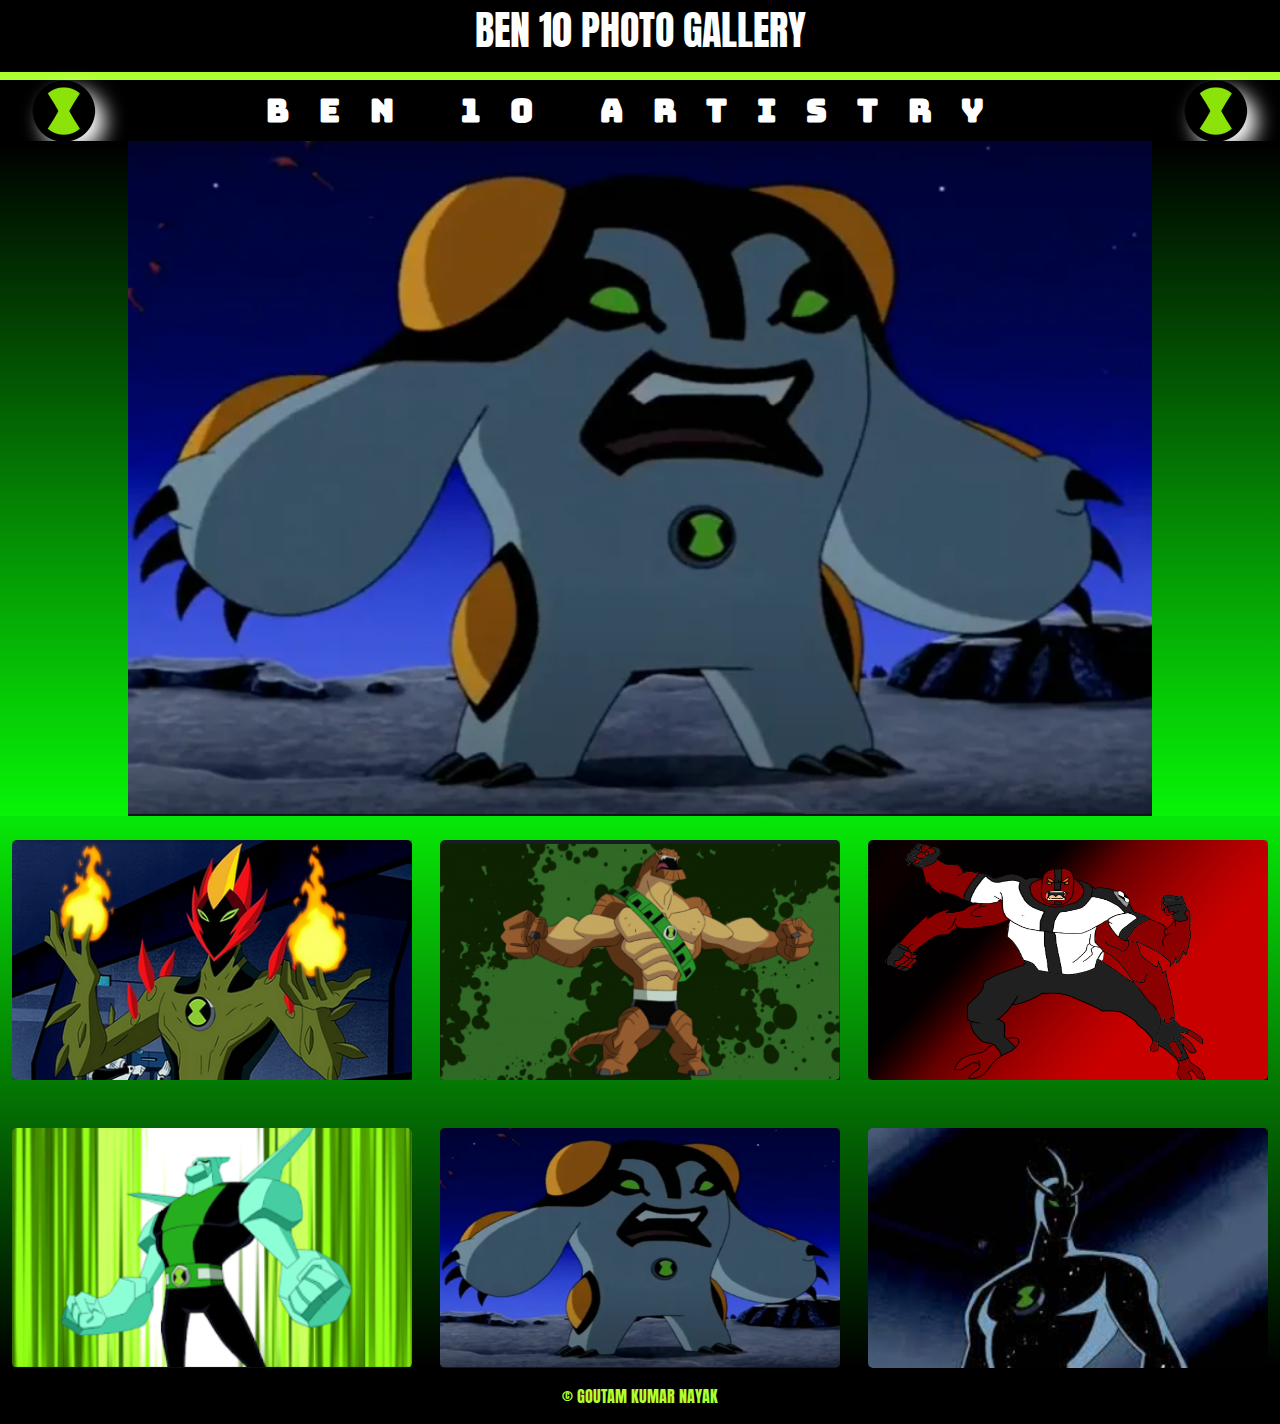
<file: index.html>
<!DOCTYPE html>
<html lang="en">

<head>
  <meta charset="UTF-8">
  <meta http-equiv="X-UA-Compatible" content="IE=edge">
  <meta name="viewport" content="width=device-width, initial-scale=1.0">
  <link rel="preconnect" href="https://fonts.googleapis.com">
  <link rel="preconnect" href="https://fonts.gstatic.com" crossorigin>
  <link href="https://fonts.googleapis.com/css2?family=Anton&family=Bungee&display=swap" rel="stylesheet">
  <link rel="stylesheet" href="new.css">
  <!-- <link rel="stylesheet" href="body.css"> -->
  <title>Photo Gallery Project</title>
</head>

<body>
  <!-- LOADER -->
  <div id="loader" class="center"></div>
  <!-- HEADINGS -->
  <header>
    BEN 10 PHOTO GALLERY
  </header>
  <div class="middle">
    <div class="sasuke">
      <div class="sym">
        <img class="img1" src="images/omni.png" alt="">
        <h3>BEN 10 ARTISTRY</h3>
        <img class="img2" src="images/omni.png" alt="">
      </div>
      <!-- SLIDER -->
      <div class="mid">
        <div class="bg">
          <div class="imgslider">

          </div>
          <!-- <img class="im1" src="images/front.jpg" alt="" loading="lazy"> -->
          <!-- <img class="im2" src="images/front.jpg" alt="" loading="lazy"> -->
        </div>
        <!-- GALLERY -->
        <div class="box">
          <div class="item">
            <img src="images/swampfire.png">
            <div class="overlay">
              <div class="layer">
                <h2>SWAMP FIRE</h2>
              </div>
            </div>
          </div>

          <div class="item">
            <img src="images/humangasaur.png">
            <div class="overlay">
              <div class="layer">
                <h2>HUMANGASAUR</h2>
              </div>
            </div>
          </div>

          <div class="item">
            <img src="images/fourarms.png">
            <div class="overlay">
              <div class="layer">
                <h2>FOUR ARMS</h2>
              </div>
            </div>
          </div>

          <div class="item">
            <img src="images/dimondhead.png">
            <div class="overlay">
              <div class="layer">
                <h2>DIMONDHEAD</h2>
              </div>
            </div>
          </div>

          <div class="item">
            <img src="images/cannonbolt.png">
            <div class="overlay">
              <div class="layer">
                <h2>CANNONBOLT</h2>
              </div>
            </div>
          </div>

          <div class="item">
            <img src="images/alien x.png">
            <div class="overlay">
              <div class="layer">
                <h2>ALIEN X</h2>
              </div>
            </div>
          </div>


        </div>

      </div>
    </div>
  </div>
  <footer>© GOUTAM KUMAR NAYAK</footer>
  <script src="index.js"></script>
  <!-- <div class="uchiha parts">
      <div class="song">

      </div>
      <div class="pic">
        <img src="photos/sasuke.png" alt="sasuke">

      </div>
      <div class="sym">
        <img src="photos/uchiha.png" alt="">
        <h3>UCHIHA</h3>
      </div>
      <div class="gallery">
        <div class="box row-2" id="box-1" style="background-image: url(photos/uchiha/itachi.png);">
          ITACHI</div>
        <div class="box col-2" style="background-image: url(photos/uchiha/saringan.png);">
          SARINGAN</div>
        <div class="box" style="background-image: url(photos/uchiha/obito.png);">
          OBITO</div>
        <div class="box row-2" style="background-image: url(photos/uchiha/sasuke.png);">
          SASUKE</div>
        <div class="box col-2" style="background-image: url(photos/uchiha/madara.png);">
          MADARA</div>
        <div class="box" style="background-image: url(photos/uchiha/sishui.png);">
          SISHUI</div>
        <div class="box col-2" style="background-image: url(photos/uchiha/uchihas.png);">
          UHCIHAS</div>
          <img src="photos/amaterasu.png" alt="" class="amaterasu">
      </div>
      
    </div>


    <div class="curve1">
      <div class="custom-shape-divider-top-1684319982">
        <svg data-name="Layer 1" xmlns="http://www.w3.org/2000/svg" viewBox="0 0 1200 120" preserveAspectRatio="none">
          <path
            d="M985.66,92.83C906.67,72,823.78,31,743.84,14.19c-82.26-17.34-168.06-16.33-250.45.39-57.84,11.73-114,31.07-172,41.86A600.21,600.21,0,0,1,0,27.35V120H1200V95.8C1132.19,118.92,1055.71,111.31,985.66,92.83Z"
            class="shape-fill"></path>
        </svg>
      </div>
    </div>


    <div class="uzumaki  parts">


      <div class="gallery">
        <div class="box row-2" id="box-1" style="background-image: url(photos/uzumaki/kushina2.png);">
          KUSHINA</div>
        <div class="box col-2" style="background-image: url(photos/uzumaki/nagato.png);">
          NAGATO</div>
        <div class="box" style="background-image: url(photos/uzumaki/kushina.png);">
          KUSHINA</div>
        <div class="box row-2" style="background-image: url(photos/uzumaki/naruto.png);">
          NARUTO</div>
        <div class="box col-2" style="background-image: url(photos/uzumaki/naruto2.png);">
          NARUTO</div>
        <div class="box" style="background-image: url(photos/uzumaki/karin.png);">
          KARIN</div>
        <div class="box col-2" style="background-image: url(photos/uzumaki/uzumaki.png);">
          UZUMAKI</div>
      </div>
      <div class="sym">
        <img src="photos/uzumaki.png" alt="">
        <h3>UZUMAKI</h3>
      </div>
      <div class="pic">
        <img src="photos/naruto.png" alt="sasuke">

      </div>
    </div>

    <div class="akatsuki" >
      AKATSUKI

    </div> -->
  </div>
</body>

</html>
</file>
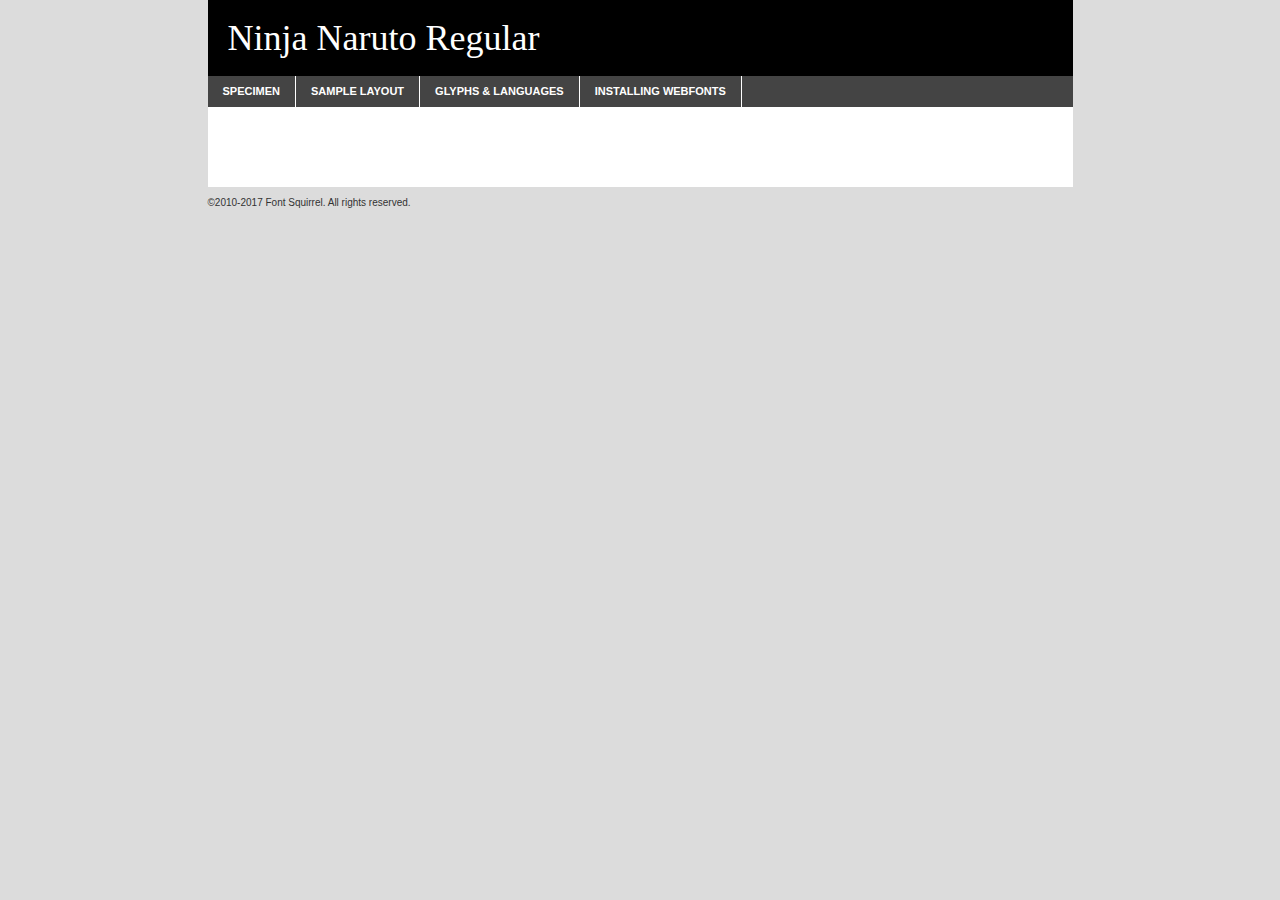
<file: Ninja Naruto font/njnaruto-demo.html>
<!DOCTYPE html PUBLIC "-//W3C//DTD XHTML 1.0 Transitional//EN"
        "http://www.w3.org/TR/xhtml1/DTD/xhtml1-transitional.dtd">

<html xmlns="http://www.w3.org/1999/xhtml" xml:lang="en" lang="en">
<head>
    <meta http-equiv="Content-Type" content="text/html; charset=utf-8"/>
    <script src="http://ajax.googleapis.com/ajax/libs/jquery/1.7.2/jquery.min.js" type="text/javascript" charset="utf-8"></script>
    <script type="text/javascript">
		(function($) {
			$.fn.easyTabs = function(option) {
				var param = jQuery.extend({ fadeSpeed: 'fast', defaultContent: 1, activeClass: 'active' }, option);
				$(this).each(function() {
					var thisId = '#' + this.id;
					if ( param.defaultContent == '' )
					{
						param.defaultContent = 1;
					}
					if ( typeof param.defaultContent == 'number' )
					{
						var defaultTab = $(thisId + ' .tabs li:eq(' + (param.defaultContent - 1) + ') a').attr('href').substr(1);
					}
					else
					{
						var defaultTab = param.defaultContent;
					}
					$(thisId + ' .tabs li a').each(function() {
						var tabToHide = $(this).attr('href').substr(1);
						$('#' + tabToHide).addClass('easytabs-tab-content');
					});
					hideAll();
					changeContent(defaultTab);

					function hideAll() {$(thisId + ' .easytabs-tab-content').hide();}

					function changeContent(tabId)
					{
						hideAll();
						$(thisId + ' .tabs li').removeClass(param.activeClass);
						$(thisId + ' .tabs li a[href=#' + tabId + ']').closest('li').addClass(param.activeClass);
						if ( param.fadeSpeed != 'none' )
						{
							$(thisId + ' #' + tabId).fadeIn(param.fadeSpeed);
						}
						else
						{
							$(thisId + ' #' + tabId).show();
						}
					}

					$(thisId + ' .tabs li').click(function() {
						var tabId = $(this).find('a').attr('href').substr(1);
						changeContent(tabId);
						return false;
					});
				});
			}
		})(jQuery);
    </script>
    <link rel="stylesheet" href="specimen_files/specimen_stylesheet.css" type="text/css" charset="utf-8"/>
    <link rel="stylesheet" href="stylesheet.css" type="text/css" charset="utf-8"/>

    <style type="text/css">
        		body {
			font-family: 'ninja_narutoregular';
        		}

            </style>

    <title>Ninja Naruto Regular Specimen</title>


    <script type="text/javascript" charset="utf-8">
		$(document).ready(function() {
			$('#container').easyTabs({ defaultContent: 1 });
		});
    </script>
</head>

<body>
<div id="container">
    <div id="header">
		Ninja Naruto Regular    </div>
    <ul class="tabs">
        <li><a href="#specimen">Specimen</a></li>
        <li><a href="#layout">Sample Layout</a></li>
		        <li><a href="#glyphs">Glyphs &amp; Languages</a></li>
        <li><a href="#installing">Installing Webfonts</a></li>

    </ul>

    <div id="main_content">


        <div id="specimen">

            <div class="section">
                <div class="grid12 firstcol">
                    <div class="huge">AaBb</div>
                </div>
            </div>

            <div class="section">
                <div class="glyph_range">A&#x200B;B&#x200b;C&#x200b;D&#x200b;E&#x200b;F&#x200b;G&#x200b;H&#x200b;I&#x200b;J&#x200b;K&#x200b;L&#x200b;M&#x200b;N&#x200b;O&#x200b;P&#x200b;Q&#x200b;R&#x200b;S&#x200b;T&#x200b;U&#x200b;V&#x200b;W&#x200b;X&#x200b;Y&#x200b;Z&#x200b;a&#x200b;b&#x200b;c&#x200b;d&#x200b;e&#x200b;f&#x200b;g&#x200b;h&#x200b;i&#x200b;j&#x200b;k&#x200b;l&#x200b;m&#x200b;n&#x200b;o&#x200b;p&#x200b;q&#x200b;r&#x200b;s&#x200b;t&#x200b;u&#x200b;v&#x200b;w&#x200b;x&#x200b;y&#x200b;z&#x200b;1&#x200b;2&#x200b;3&#x200b;4&#x200b;5&#x200b;6&#x200b;7&#x200b;8&#x200b;9&#x200b;0&#x200b;&amp;&#x200b;.&#x200b;,&#x200b;?&#x200b;!&#x200b;&#64;&#x200b;(&#x200b;)&#x200b;#&#x200b;$&#x200b;%&#x200b;*&#x200b;+&#x200b;-&#x200b;=&#x200b;:&#x200b;;</div>
            </div>
            <div class="section">
                <div class="grid12 firstcol">
                    <table class="sample_table">
                        <tr>
                            <td>10</td>
                            <td class="size10">abcdefghijklmnopqrstuvwxyzABCDEFGHIJKLMNOPQRSTUVWXYZ0123456789abcdefghijklmnopqrstuvwxyzABCDEFGHIJKLMNOPQRSTUVWXYZ0123456789abcdefghijklmnopqrstuvwxyzABCDEFGHIJKLMNOPQRSTUVWXYZ</td>
                        </tr>
                        <tr>
                            <td>11</td>
                            <td class="size11">abcdefghijklmnopqrstuvwxyzABCDEFGHIJKLMNOPQRSTUVWXYZ0123456789abcdefghijklmnopqrstuvwxyzABCDEFGHIJKLMNOPQRSTUVWXYZ0123456789abcdefghijklmnopqrstuvwxyzABCDEFGHIJKLMNOPQRSTUVWXYZ</td>
                        </tr>
                        <tr>
                            <td>12</td>
                            <td class="size12">abcdefghijklmnopqrstuvwxyzABCDEFGHIJKLMNOPQRSTUVWXYZ0123456789abcdefghijklmnopqrstuvwxyzABCDEFGHIJKLMNOPQRSTUVWXYZ0123456789abcdefghijklmnopqrstuvwxyzABCDEFGHIJKLMNOPQRSTUVWXYZ</td>
                        </tr>
                        <tr>
                            <td>13</td>
                            <td class="size13">abcdefghijklmnopqrstuvwxyzABCDEFGHIJKLMNOPQRSTUVWXYZ0123456789abcdefghijklmnopqrstuvwxyzABCDEFGHIJKLMNOPQRSTUVWXYZ0123456789abcdefghijklmnopqrstuvwxyzABCDEFGHIJKLMNOPQRSTUVWXYZ</td>
                        </tr>
                        <tr>
                            <td>14</td>
                            <td class="size14">abcdefghijklmnopqrstuvwxyzABCDEFGHIJKLMNOPQRSTUVWXYZ0123456789abcdefghijklmnopqrstuvwxyzABCDEFGHIJKLMNOPQRSTUVWXYZ0123456789abcdefghijklmnopqrstuvwxyzABCDEFGHIJKLMNOPQRSTUVWXYZ</td>
                        </tr>
                        <tr>
                            <td>16</td>
                            <td class="size16">abcdefghijklmnopqrstuvwxyzABCDEFGHIJKLMNOPQRSTUVWXYZ0123456789abcdefghijklmnopqrstuvwxyzABCDEFGHIJKLMNOPQRSTUVWXYZ</td>
                        </tr>
                        <tr>
                            <td>18</td>
                            <td class="size18">abcdefghijklmnopqrstuvwxyzABCDEFGHIJKLMNOPQRSTUVWXYZ0123456789abcdefghijklmnopqrstuvwxyzABCDEFGHIJKLMNOPQRSTUVWXYZ</td>
                        </tr>
                        <tr>
                            <td>20</td>
                            <td class="size20">abcdefghijklmnopqrstuvwxyzABCDEFGHIJKLMNOPQRSTUVWXYZ0123456789abcdefghijklmnopqrstuvwxyzABCDEFGHIJKLMNOPQRSTUVWXYZ</td>
                        </tr>
                        <tr>
                            <td>24</td>
                            <td class="size24">abcdefghijklmnopqrstuvwxyzABCDEFGHIJKLMNOPQRSTUVWXYZ0123456789abcdefghijklmnopqrstuvwxyzABCDEFGHIJKLMNOPQRSTUVWXYZ</td>
                        </tr>
                        <tr>
                            <td>30</td>
                            <td class="size30">abcdefghijklmnopqrstuvwxyzABCDEFGHIJKLMNOPQRSTUVWXYZ0123456789abcdefghijklmnopqrstuvwxyzABCDEFGHIJKLMNOPQRSTUVWXYZ</td>
                        </tr>
                        <tr>
                            <td>36</td>
                            <td class="size36">abcdefghijklmnopqrstuvwxyzABCDEFGHIJKLMNOPQRSTUVWXYZ0123456789abcdefghijklmnopqrstuvwxyzABCDEFGHIJKLMNOPQRSTUVWXYZ</td>
                        </tr>
                        <tr>
                            <td>48</td>
                            <td class="size48">abcdefghijklmnopqrstuvwxyzABCDEFGHIJKLMNOPQRSTUVWXYZ0123456789abcdefghijklmnopqrstuvwxyzABCDEFGHIJKLMNOPQRSTUVWXYZ</td>
                        </tr>
                        <tr>
                            <td>60</td>
                            <td class="size60">abcdefghijklmnopqrstuvwxyzABCDEFGHIJKLMNOPQRSTUVWXYZ0123456789abcdefghijklmnopqrstuvwxyzABCDEFGHIJKLMNOPQRSTUVWXYZ</td>
                        </tr>
                        <tr>
                            <td>72</td>
                            <td class="size72">abcdefghijklmnopqrstuvwxyzABCDEFGHIJKLMNOPQRSTUVWXYZ0123456789abcdefghijklmnopqrstuvwxyzABCDEFGHIJKLMNOPQRSTUVWXYZ</td>
                        </tr>
                        <tr>
                            <td>90</td>
                            <td class="size90">abcdefghijklmnopqrstuvwxyzABCDEFGHIJKLMNOPQRSTUVWXYZ0123456789abcdefghijklmnopqrstuvwxyzABCDEFGHIJKLMNOPQRSTUVWXYZ</td>
                        </tr>
                    </table>

                </div>

            </div>


            <div class="section" id="bodycomparison">


                <div id="xheight">
                    <div class="fontbody">&#x25FC;&#x25FC;&#x25FC;&#x25FC;&#x25FC;&#x25FC;&#x25FC;&#x25FC;&#x25FC;&#x25FC;&#x25FC;&#x25FC;&#x25FC;&#x25FC;&#x25FC;&#x25FC;&#x25FC;&#x25FC;&#x25FC;&#x25FC;&#x25FC;&#x25FC;&#x25FC;&#x25FC;&#x25FC;&#x25FC;&#x25FC;&#x25FC;&#x25FC;&#x25FC;&#x25FC;&#x25FC;&#x25FC;&#x25FC;&#x25FC;&#x25FC;&#x25FC;&#x25FC;&#x25FC;&#x25FC;&#x25FC;&#x25FC;&#x25FC;&#x25FC;&#x25FC;&#x25FC;&#x25FC;&#x25FC;&#x25FC;&#x25FC;&#x25FC;&#x25FC;&#x25FC;&#x25FC;&#x25FC;&#x25FC;&#x25FC;&#x25FC;&#x25FC;&#x25FC;&#x25FC;&#x25FC;&#x25FC;&#x25FC;&#x25FC;&#x25FC;&#x25FC;&#x25FC;&#x25FC;&#x25FC;&#x25FC;&#x25FC;&#x25FC;&#x25FC;&#x25FC;&#x25FC;&#x25FC;&#x25FC;&#x25FC;&#x25FC;&#x25FC;&#x25FC;&#x25FC;&#x25FC;&#x25FC;&#x25FC;&#x25FC;&#x25FC;&#x25FC;&#x25FC;&#x25FC;&#x25FC;&#x25FC;&#x25FC;&#x25FC;&#x25FC;&#x25FC;&#x25FC;&#x25FC;body</div>
                    <div class="arialbody">body</div>
                    <div class="verdanabody">body</div>
                    <div class="georgiabody">body</div>
                </div>
                <div class="fontbody" style="z-index:1">
                    body<span>Ninja Naruto Regular</span>
                </div>
                <div class="arialbody" style="z-index:1">
                    body<span>Arial</span>
                </div>
                <div class="verdanabody" style="z-index:1">
                    body<span>Verdana</span>
                </div>
                <div class="georgiabody" style="z-index:1">
                    body<span>Georgia</span>
                </div>


            </div>


            <div class="section psample psample_row1" id="">

                <div class="grid2 firstcol">
                    <p class="size10"><span>10.</span>Aenean lacinia bibendum nulla sed consectetur. Fusce dapibus, tellus ac cursus commodo, tortor mauris condimentum nibh, ut fermentum massa justo sit amet risus. Nullam id dolor id nibh ultricies vehicula ut id elit. Cum sociis natoque penatibus et magnis dis parturient montes, nascetur ridiculus mus. Nulla vitae elit libero, a pharetra augue.</p>

                </div>
                <div class="grid3">
                    <p class="size11"><span>11.</span>Aenean lacinia bibendum nulla sed consectetur. Fusce dapibus, tellus ac cursus commodo, tortor mauris condimentum nibh, ut fermentum massa justo sit amet risus. Nullam id dolor id nibh ultricies vehicula ut id elit. Cum sociis natoque penatibus et magnis dis parturient montes, nascetur ridiculus mus. Nulla vitae elit libero, a pharetra augue.</p>

                </div>
                <div class="grid3">
                    <p class="size12"><span>12.</span>Aenean lacinia bibendum nulla sed consectetur. Fusce dapibus, tellus ac cursus commodo, tortor mauris condimentum nibh, ut fermentum massa justo sit amet risus. Nullam id dolor id nibh ultricies vehicula ut id elit. Cum sociis natoque penatibus et magnis dis parturient montes, nascetur ridiculus mus. Nulla vitae elit libero, a pharetra augue.</p>

                </div>
                <div class="grid4">
                    <p class="size13"><span>13.</span>Aenean lacinia bibendum nulla sed consectetur. Fusce dapibus, tellus ac cursus commodo, tortor mauris condimentum nibh, ut fermentum massa justo sit amet risus. Nullam id dolor id nibh ultricies vehicula ut id elit. Cum sociis natoque penatibus et magnis dis parturient montes, nascetur ridiculus mus. Nulla vitae elit libero, a pharetra augue.</p>

                </div>
                <div class="white_blend"></div>

            </div>
            <div class="section psample psample_row2" id="">
                <div class="grid3 firstcol">
                    <p class="size14"><span>14.</span>Aenean lacinia bibendum nulla sed consectetur. Fusce dapibus, tellus ac cursus commodo, tortor mauris condimentum nibh, ut fermentum massa justo sit amet risus. Nullam id dolor id nibh ultricies vehicula ut id elit. Cum sociis natoque penatibus et magnis dis parturient montes, nascetur ridiculus mus. Nulla vitae elit libero, a pharetra augue.</p>

                </div>
                <div class="grid4">
                    <p class="size16"><span>16.</span>Aenean lacinia bibendum nulla sed consectetur. Fusce dapibus, tellus ac cursus commodo, tortor mauris condimentum nibh, ut fermentum massa justo sit amet risus. Nullam id dolor id nibh ultricies vehicula ut id elit. Cum sociis natoque penatibus et magnis dis parturient montes, nascetur ridiculus mus. Nulla vitae elit libero, a pharetra augue.</p>

                </div>
                <div class="grid5">
                    <p class="size18"><span>18.</span>Aenean lacinia bibendum nulla sed consectetur. Fusce dapibus, tellus ac cursus commodo, tortor mauris condimentum nibh, ut fermentum massa justo sit amet risus. Nullam id dolor id nibh ultricies vehicula ut id elit. Cum sociis natoque penatibus et magnis dis parturient montes, nascetur ridiculus mus. Nulla vitae elit libero, a pharetra augue.</p>

                </div>

                <div class="white_blend"></div>

            </div>

            <div class="section psample psample_row3" id="">
                <div class="grid5 firstcol">
                    <p class="size20"><span>20.</span>Aenean lacinia bibendum nulla sed consectetur. Fusce dapibus, tellus ac cursus commodo, tortor mauris condimentum nibh, ut fermentum massa justo sit amet risus. Nullam id dolor id nibh ultricies vehicula ut id elit. Cum sociis natoque penatibus et magnis dis parturient montes, nascetur ridiculus mus. Nulla vitae elit libero, a pharetra augue.</p>
                </div>
                <div class="grid7">
                    <p class="size24"><span>24.</span>Aenean lacinia bibendum nulla sed consectetur. Fusce dapibus, tellus ac cursus commodo, tortor mauris condimentum nibh, ut fermentum massa justo sit amet risus. Nullam id dolor id nibh ultricies vehicula ut id elit. Cum sociis natoque penatibus et magnis dis parturient montes, nascetur ridiculus mus. Nulla vitae elit libero, a pharetra augue.</p>
                </div>

                <div class="white_blend"></div>

            </div>

            <div class="section psample psample_row4" id="">
                <div class="grid12 firstcol">
                    <p class="size30"><span>30.</span>Aenean lacinia bibendum nulla sed consectetur. Fusce dapibus, tellus ac cursus commodo, tortor mauris condimentum nibh, ut fermentum massa justo sit amet risus. Nullam id dolor id nibh ultricies vehicula ut id elit. Cum sociis natoque penatibus et magnis dis parturient montes, nascetur ridiculus mus. Nulla vitae elit libero, a pharetra augue.</p>
                </div>
                <div class="white_blend"></div>

            </div>


            <div class="section psample psample_row1 fullreverse">
                <div class="grid2 firstcol">
                    <p class="size10"><span>10.</span>Aenean lacinia bibendum nulla sed consectetur. Fusce dapibus, tellus ac cursus commodo, tortor mauris condimentum nibh, ut fermentum massa justo sit amet risus. Nullam id dolor id nibh ultricies vehicula ut id elit. Cum sociis natoque penatibus et magnis dis parturient montes, nascetur ridiculus mus. Nulla vitae elit libero, a pharetra augue.</p>

                </div>
                <div class="grid3">
                    <p class="size11"><span>11.</span>Aenean lacinia bibendum nulla sed consectetur. Fusce dapibus, tellus ac cursus commodo, tortor mauris condimentum nibh, ut fermentum massa justo sit amet risus. Nullam id dolor id nibh ultricies vehicula ut id elit. Cum sociis natoque penatibus et magnis dis parturient montes, nascetur ridiculus mus. Nulla vitae elit libero, a pharetra augue.</p>

                </div>
                <div class="grid3">
                    <p class="size12"><span>12.</span>Aenean lacinia bibendum nulla sed consectetur. Fusce dapibus, tellus ac cursus commodo, tortor mauris condimentum nibh, ut fermentum massa justo sit amet risus. Nullam id dolor id nibh ultricies vehicula ut id elit. Cum sociis natoque penatibus et magnis dis parturient montes, nascetur ridiculus mus. Nulla vitae elit libero, a pharetra augue.</p>

                </div>
                <div class="grid4">
                    <p class="size13"><span>13.</span>Aenean lacinia bibendum nulla sed consectetur. Fusce dapibus, tellus ac cursus commodo, tortor mauris condimentum nibh, ut fermentum massa justo sit amet risus. Nullam id dolor id nibh ultricies vehicula ut id elit. Cum sociis natoque penatibus et magnis dis parturient montes, nascetur ridiculus mus. Nulla vitae elit libero, a pharetra augue.</p>

                </div>
                <div class="black_blend"></div>

            </div>

            <div class="section psample psample_row2 fullreverse">
                <div class="grid3 firstcol">
                    <p class="size14"><span>14.</span>Aenean lacinia bibendum nulla sed consectetur. Fusce dapibus, tellus ac cursus commodo, tortor mauris condimentum nibh, ut fermentum massa justo sit amet risus. Nullam id dolor id nibh ultricies vehicula ut id elit. Cum sociis natoque penatibus et magnis dis parturient montes, nascetur ridiculus mus. Nulla vitae elit libero, a pharetra augue.</p>

                </div>
                <div class="grid4">
                    <p class="size16"><span>16.</span>Aenean lacinia bibendum nulla sed consectetur. Fusce dapibus, tellus ac cursus commodo, tortor mauris condimentum nibh, ut fermentum massa justo sit amet risus. Nullam id dolor id nibh ultricies vehicula ut id elit. Cum sociis natoque penatibus et magnis dis parturient montes, nascetur ridiculus mus. Nulla vitae elit libero, a pharetra augue.</p>

                </div>
                <div class="grid5">
                    <p class="size18"><span>18.</span>Aenean lacinia bibendum nulla sed consectetur. Fusce dapibus, tellus ac cursus commodo, tortor mauris condimentum nibh, ut fermentum massa justo sit amet risus. Nullam id dolor id nibh ultricies vehicula ut id elit. Cum sociis natoque penatibus et magnis dis parturient montes, nascetur ridiculus mus. Nulla vitae elit libero, a pharetra augue.</p>

                </div>
                <div class="black_blend"></div>

            </div>

            <div class="section psample fullreverse psample_row3" id="">
                <div class="grid5 firstcol">
                    <p class="size20"><span>20.</span>Aenean lacinia bibendum nulla sed consectetur. Fusce dapibus, tellus ac cursus commodo, tortor mauris condimentum nibh, ut fermentum massa justo sit amet risus. Nullam id dolor id nibh ultricies vehicula ut id elit. Cum sociis natoque penatibus et magnis dis parturient montes, nascetur ridiculus mus. Nulla vitae elit libero, a pharetra augue.</p>
                </div>
                <div class="grid7">
                    <p class="size24"><span>24.</span>Aenean lacinia bibendum nulla sed consectetur. Fusce dapibus, tellus ac cursus commodo, tortor mauris condimentum nibh, ut fermentum massa justo sit amet risus. Nullam id dolor id nibh ultricies vehicula ut id elit. Cum sociis natoque penatibus et magnis dis parturient montes, nascetur ridiculus mus. Nulla vitae elit libero, a pharetra augue.</p>
                </div>

                <div class="black_blend"></div>

            </div>

            <div class="section psample fullreverse psample_row4" id="" style="border-bottom: 20px #000 solid;">
                <div class="grid12 firstcol">
                    <p class="size30"><span>30.</span>Aenean lacinia bibendum nulla sed consectetur. Fusce dapibus, tellus ac cursus commodo, tortor mauris condimentum nibh, ut fermentum massa justo sit amet risus. Nullam id dolor id nibh ultricies vehicula ut id elit. Cum sociis natoque penatibus et magnis dis parturient montes, nascetur ridiculus mus. Nulla vitae elit libero, a pharetra augue.</p>
                </div>
                <div class="black_blend"></div>

            </div>


        </div>

        <div id="layout">

            <div class="section">

                <div class="grid12 firstcol">
                    <h1>Lorem Ipsum Dolor</h1>
                    <h2>Etiam porta sem malesuada magna mollis euismod</h2>

                    <p class="byline">By <a href="#link">Aenean Lacinia</a></p>
                </div>
            </div>
            <div class="section">
                <div class="grid8 firstcol">
                    <p class="large">Donec sed odio dui. Morbi leo risus, porta ac consectetur ac, vestibulum at eros. Fusce dapibus, tellus ac cursus commodo, tortor mauris condimentum nibh, ut fermentum massa justo sit amet risus. </p>


                    <h3>Pellentesque ornare sem</h3>

                    <p>Maecenas sed diam eget risus varius blandit sit amet non magna. Maecenas faucibus mollis interdum. Donec ullamcorper nulla non metus auctor fringilla. Nullam id dolor id nibh ultricies vehicula ut id elit. Nullam id dolor id nibh ultricies vehicula ut id elit. </p>

                    <p>Aenean eu leo quam. Pellentesque ornare sem lacinia quam venenatis vestibulum. Lorem ipsum dolor sit amet, consectetur adipiscing elit. Cum sociis natoque penatibus et magnis dis parturient montes, nascetur ridiculus mus. </p>

                    <p>Nulla vitae elit libero, a pharetra augue. Praesent commodo cursus magna, vel scelerisque nisl consectetur et. Aenean lacinia bibendum nulla sed consectetur. </p>

                    <p>Nullam quis risus eget urna mollis ornare vel eu leo. Nullam quis risus eget urna mollis ornare vel eu leo. Maecenas sed diam eget risus varius blandit sit amet non magna. Donec ullamcorper nulla non metus auctor fringilla. </p>

                    <h3>Cras mattis consectetur</h3>

                    <p>Aenean eu leo quam. Pellentesque ornare sem lacinia quam venenatis vestibulum. Aenean lacinia bibendum nulla sed consectetur. Integer posuere erat a ante venenatis dapibus posuere velit aliquet. Cras mattis consectetur purus sit amet fermentum. </p>

                    <p>Nullam id dolor id nibh ultricies vehicula ut id elit. Nullam quis risus eget urna mollis ornare vel eu leo. Cras mattis consectetur purus sit amet fermentum.</p>
                </div>

                <div class="grid4 sidebar">

                    <div class="box reverse">
                        <p class="last">Nullam quis risus eget urna mollis ornare vel eu leo. Donec ullamcorper nulla non metus auctor fringilla. Cras mattis consectetur purus sit amet fermentum. Sed posuere consectetur est at lobortis. Lorem ipsum dolor sit amet, consectetur adipiscing elit. </p>
                    </div>

                    <p class="caption">Maecenas sed diam eget risus varius.</p>

                    <p>Vestibulum id ligula porta felis euismod semper. Integer posuere erat a ante venenatis dapibus posuere velit aliquet. Vestibulum id ligula porta felis euismod semper. Sed posuere consectetur est at lobortis. Maecenas sed diam eget risus varius blandit sit amet non magna. Fusce dapibus, tellus ac cursus commodo, tortor mauris condimentum nibh, ut fermentum massa justo sit amet risus. </p>


                    <p>Duis mollis, est non commodo luctus, nisi erat porttitor ligula, eget lacinia odio sem nec elit. Aenean lacinia bibendum nulla sed consectetur. Vivamus sagittis lacus vel augue laoreet rutrum faucibus dolor auctor. Aenean lacinia bibendum nulla sed consectetur. Nullam quis risus eget urna mollis ornare vel eu leo. </p>

                    <p>Praesent commodo cursus magna, vel scelerisque nisl consectetur et. Donec ullamcorper nulla non metus auctor fringilla. Maecenas faucibus mollis interdum. Fusce dapibus, tellus ac cursus commodo, tortor mauris condimentum nibh, ut fermentum massa justo sit amet risus. </p>

                </div>
            </div>

        </div>


		

        <div id="glyphs">
            <div class="section">
                <div class="grid12 firstcol">

                    <h1>Language Support</h1>
                    <p>The subset of Ninja Naruto Regular in this kit supports the following languages:<br/>

						English, Arrernte, Bislama, Cebuano, Fijian, Gilbertese, Hmong, Ibanag, Iloko_ilokano, Interglossa_glosa, Interlingua, Lojban, Norfolk_pitcairnese, Oromo, Rotokas, Seychelles_creole, Shona, Somali, Southern_ndebele, Swahili, Swati_swazi, Tok_pisin, Warlpiri, Xhosa, Zulu, Latinbasic, Ubasic, Demo                    </p>
                    <h1>Glyph Chart</h1>
                    <p>The subset of Ninja Naruto Regular in this kit includes all the glyphs listed below. Unicode entities are included above each glyph to help you insert individual characters into your layout.</p>
                    <div id="glyph_chart">

																				                                <div><p>&amp;#13;</p>&#13;</div>
																				                                <div><p>&amp;#32;</p>&#32;</div>
																				                                <div><p>&amp;#33;</p>&#33;</div>
																				                                <div><p>&amp;#34;</p>&#34;</div>
																				                                <div><p>&amp;#35;</p>&#35;</div>
																				                                <div><p>&amp;#36;</p>&#36;</div>
																				                                <div><p>&amp;#37;</p>&#37;</div>
																				                                <div><p>&amp;#38;</p>&#38;</div>
																				                                <div><p>&amp;#39;</p>&#39;</div>
																				                                <div><p>&amp;#40;</p>&#40;</div>
																				                                <div><p>&amp;#41;</p>&#41;</div>
																				                                <div><p>&amp;#42;</p>&#42;</div>
																				                                <div><p>&amp;#43;</p>&#43;</div>
																				                                <div><p>&amp;#44;</p>&#44;</div>
																				                                <div><p>&amp;#45;</p>&#45;</div>
																				                                <div><p>&amp;#46;</p>&#46;</div>
																				                                <div><p>&amp;#47;</p>&#47;</div>
																				                                <div><p>&amp;#48;</p>&#48;</div>
																				                                <div><p>&amp;#49;</p>&#49;</div>
																				                                <div><p>&amp;#50;</p>&#50;</div>
																				                                <div><p>&amp;#51;</p>&#51;</div>
																				                                <div><p>&amp;#52;</p>&#52;</div>
																				                                <div><p>&amp;#53;</p>&#53;</div>
																				                                <div><p>&amp;#54;</p>&#54;</div>
																				                                <div><p>&amp;#55;</p>&#55;</div>
																				                                <div><p>&amp;#56;</p>&#56;</div>
																				                                <div><p>&amp;#57;</p>&#57;</div>
																				                                <div><p>&amp;#58;</p>&#58;</div>
																				                                <div><p>&amp;#59;</p>&#59;</div>
																				                                <div><p>&amp;#60;</p>&#60;</div>
																				                                <div><p>&amp;#61;</p>&#61;</div>
																				                                <div><p>&amp;#62;</p>&#62;</div>
																				                                <div><p>&amp;#63;</p>&#63;</div>
																				                                <div><p>&amp;#64;</p>&#64;</div>
																				                                <div><p>&amp;#65;</p>&#65;</div>
																				                                <div><p>&amp;#66;</p>&#66;</div>
																				                                <div><p>&amp;#67;</p>&#67;</div>
																				                                <div><p>&amp;#68;</p>&#68;</div>
																				                                <div><p>&amp;#69;</p>&#69;</div>
																				                                <div><p>&amp;#70;</p>&#70;</div>
																				                                <div><p>&amp;#71;</p>&#71;</div>
																				                                <div><p>&amp;#72;</p>&#72;</div>
																				                                <div><p>&amp;#73;</p>&#73;</div>
																				                                <div><p>&amp;#74;</p>&#74;</div>
																				                                <div><p>&amp;#75;</p>&#75;</div>
																				                                <div><p>&amp;#76;</p>&#76;</div>
																				                                <div><p>&amp;#77;</p>&#77;</div>
																				                                <div><p>&amp;#78;</p>&#78;</div>
																				                                <div><p>&amp;#79;</p>&#79;</div>
																				                                <div><p>&amp;#80;</p>&#80;</div>
																				                                <div><p>&amp;#81;</p>&#81;</div>
																				                                <div><p>&amp;#82;</p>&#82;</div>
																				                                <div><p>&amp;#83;</p>&#83;</div>
																				                                <div><p>&amp;#84;</p>&#84;</div>
																				                                <div><p>&amp;#85;</p>&#85;</div>
																				                                <div><p>&amp;#86;</p>&#86;</div>
																				                                <div><p>&amp;#87;</p>&#87;</div>
																				                                <div><p>&amp;#88;</p>&#88;</div>
																				                                <div><p>&amp;#89;</p>&#89;</div>
																				                                <div><p>&amp;#90;</p>&#90;</div>
																				                                <div><p>&amp;#91;</p>&#91;</div>
																				                                <div><p>&amp;#92;</p>&#92;</div>
																				                                <div><p>&amp;#93;</p>&#93;</div>
																				                                <div><p>&amp;#94;</p>&#94;</div>
																				                                <div><p>&amp;#95;</p>&#95;</div>
																				                                <div><p>&amp;#96;</p>&#96;</div>
																				                                <div><p>&amp;#97;</p>&#97;</div>
																				                                <div><p>&amp;#98;</p>&#98;</div>
																				                                <div><p>&amp;#99;</p>&#99;</div>
																				                                <div><p>&amp;#100;</p>&#100;</div>
																				                                <div><p>&amp;#101;</p>&#101;</div>
																				                                <div><p>&amp;#102;</p>&#102;</div>
																				                                <div><p>&amp;#103;</p>&#103;</div>
																				                                <div><p>&amp;#104;</p>&#104;</div>
																				                                <div><p>&amp;#105;</p>&#105;</div>
																				                                <div><p>&amp;#106;</p>&#106;</div>
																				                                <div><p>&amp;#107;</p>&#107;</div>
																				                                <div><p>&amp;#108;</p>&#108;</div>
																				                                <div><p>&amp;#109;</p>&#109;</div>
																				                                <div><p>&amp;#110;</p>&#110;</div>
																				                                <div><p>&amp;#111;</p>&#111;</div>
																				                                <div><p>&amp;#112;</p>&#112;</div>
																				                                <div><p>&amp;#113;</p>&#113;</div>
																				                                <div><p>&amp;#114;</p>&#114;</div>
																				                                <div><p>&amp;#115;</p>&#115;</div>
																				                                <div><p>&amp;#116;</p>&#116;</div>
																				                                <div><p>&amp;#117;</p>&#117;</div>
																				                                <div><p>&amp;#118;</p>&#118;</div>
																				                                <div><p>&amp;#119;</p>&#119;</div>
																				                                <div><p>&amp;#120;</p>&#120;</div>
																				                                <div><p>&amp;#121;</p>&#121;</div>
																				                                <div><p>&amp;#122;</p>&#122;</div>
																				                                <div><p>&amp;#123;</p>&#123;</div>
																				                                <div><p>&amp;#124;</p>&#124;</div>
																				                                <div><p>&amp;#125;</p>&#125;</div>
																				                                <div><p>&amp;#126;</p>&#126;</div>
																				                                <div><p>&amp;#160;</p>&#160;</div>
																				                                <div><p>&amp;#173;</p>&#173;</div>
																				                                <div><p>&amp;#8192;</p>&#8192;</div>
																				                                <div><p>&amp;#8193;</p>&#8193;</div>
																				                                <div><p>&amp;#8194;</p>&#8194;</div>
																				                                <div><p>&amp;#8195;</p>&#8195;</div>
																				                                <div><p>&amp;#8196;</p>&#8196;</div>
																				                                <div><p>&amp;#8197;</p>&#8197;</div>
																				                                <div><p>&amp;#8198;</p>&#8198;</div>
																				                                <div><p>&amp;#8199;</p>&#8199;</div>
																				                                <div><p>&amp;#8200;</p>&#8200;</div>
																				                                <div><p>&amp;#8201;</p>&#8201;</div>
																				                                <div><p>&amp;#8202;</p>&#8202;</div>
																				                                <div><p>&amp;#8208;</p>&#8208;</div>
																				                                <div><p>&amp;#8209;</p>&#8209;</div>
																				                                <div><p>&amp;#8210;</p>&#8210;</div>
																				                                <div><p>&amp;#8211;</p>&#8211;</div>
																				                                <div><p>&amp;#8212;</p>&#8212;</div>
																				                                <div><p>&amp;#8239;</p>&#8239;</div>
																				                                <div><p>&amp;#8287;</p>&#8287;</div>
																				                                <div><p>&amp;#9724;</p>&#9724;</div>
																																													                    </div>
                </div>


            </div>
        </div>


        <div id="specs">

        </div>

        <div id="installing">
            <div class="section">
                <div class="grid7 firstcol">
                    <h1>Installing Webfonts</h1>

                    <p>Webfonts are supported by all major browser platforms but not all in the same way. There are currently four different font formats that must be included in order to target all browsers. This includes TTF, WOFF, EOT and SVG.</p>

                    <h2>1. Upload your webfonts</h2>
                    <p>You must upload your webfont kit to your website. They should be in or near the same directory as your CSS files.</p>

                    <h2>2. Include the webfont stylesheet</h2>
                    <p>A special CSS @font-face declaration helps the various browsers select the appropriate font it needs without causing you a bunch of headaches. Learn more about this syntax by reading the <a href="https://www.fontspring.com/blog/further-hardening-of-the-bulletproof-syntax">Fontspring blog post</a> about it. The code for it is as follows:</p>


                    <code>
                        @font-face{
                        font-family: 'MyWebFont';
                        src: url('WebFont.eot');
                        src: url('WebFont.eot?#iefix') format('embedded-opentype'),
                        url('WebFont.woff') format('woff'),
                        url('WebFont.ttf') format('truetype'),
                        url('WebFont.svg#webfont') format('svg');
                        }
                    </code>

                    <p>We've already gone ahead and generated the code for you. All you have to do is link to the stylesheet in your HTML, like this:</p>
                    <code>&lt;link rel=&quot;stylesheet&quot; href=&quot;stylesheet.css&quot; type=&quot;text/css&quot; charset=&quot;utf-8&quot; /&gt;</code>

                    <h2>3. Modify your own stylesheet</h2>
                    <p>To take advantage of your new fonts, you must tell your stylesheet to use them. Look at the original @font-face declaration above and find the property called "font-family." The name linked there will be what you use to reference the font. Prepend that webfont name to the font stack in the "font-family" property, inside the selector you want to change. For example:</p>
                    <code>p { font-family: 'WebFont', Arial, sans-serif; }</code>

                    <h2>4. Test</h2>
                    <p>Getting webfonts to work cross-browser <em>can</em> be tricky. Use the information in the sidebar to help you if you find that fonts aren't loading in a particular browser.</p>
                </div>

                <div class="grid5 sidebar">
                    <div class="box">
                        <h2>Troubleshooting<br/>Font-Face Problems</h2>
                        <p>Having trouble getting your webfonts to load in your new website? Here are some tips to sort out what might be the problem.</p>

                        <h3>Fonts not showing in any browser</h3>

                        <p>This sounds like you need to work on the plumbing. You either did not upload the fonts to the correct directory, or you did not link the fonts properly in the CSS. If you've confirmed that all this is correct and you still have a problem, take a look at your .htaccess file and see if requests are getting intercepted.</p>

                        <h3>Fonts not loading in iPhone or iPad</h3>

                        <p>The most common problem here is that you are serving the fonts from an IIS server. IIS refuses to serve files that have unknown MIME types. If that is the case, you must set the MIME type for SVG to "image/svg+xml" in the server settings. Follow these instructions from Microsoft if you need help.</p>

                        <h3>Fonts not loading in Firefox</h3>

                        <p>The primary reason for this failure? You are still using a version Firefox older than 3.5. So upgrade already! If that isn't it, then you are very likely serving fonts from a different domain. Firefox requires that all font assets be served from the same domain. Lastly it is possible that you need to add WOFF to your list of MIME types (if you are serving via IIS.)</p>

                        <h3>Fonts not loading in IE</h3>

                        <p>Are you looking at Internet Explorer on an actual Windows machine or are you cheating by using a service like Adobe BrowserLab? Many of these screenshot services do not render @font-face for IE. Best to test it on a real machine.</p>

                        <h3>Fonts not loading in IE9</h3>

                        <p>IE9, like Firefox, requires that fonts be served from the same domain as the website. Make sure that is the case.</p>
                    </div>
                </div>
            </div>

        </div>

    </div>
    <div id="footer">
        <p>&copy;2010-2017 Font Squirrel. All rights reserved.</p>
    </div>
</div>
</body>
</html>
</file>
<file: new.css>
* {
    margin: 0;
    padding: 0;
  
  }
  
  body {
    font-family: 'Anton', sans-serif;
    background-color: black;
  }
  
  /* HEADER */
  
  header {
    height: 8vh;
    background-color: black;
    color: white;
    text-align: center;
    font-size: 5ch;
    border-bottom: 8px solid greenyellow;
    
    animation: blackandwhite 4s linear infinite alternate;
    z-index: 2;
  }
  
  @keyframes blackandwhite {
    0% {
      background-color: black;
      color: rgb(0, 255, 0);
    }
  
    40% {
      color:rgb(0, 255, 0);
    }
  
    50% {
      color: black;
    }
  
    100% {
      background-color: rgb(0, 255, 0);
      color: black;
    }
  }
  .song{
    position: relative;
    top: 0.2rem;
    left: 0rem;
    width: 6rem;
    height: 6rem;
    border-bottom-right-radius: 50%;
    border-top-right-radius: 50%;
    z-index: 1;
    background-color: rgb(250, 6, 254);
    animation: slideUp 3s;
  }

 .sym {
    display: flex;
    /* flex-direction: column; */
    align-items: center;
    justify-content: space-between;
    color: white;
    background-color: black;
    animation:blackandwhite 4s linear infinite alternate;
  
  }
 .sym .img1 {
    margin: 0;
    height: 4%;
    width: 5%;
    margin-left:2REM ;
    /* animation:  move 7s linear infinite alternate; */
    /* animation: fadein 2s; */
  }.sym .img2{
    height: 4%;
    width: 5%;
    margin-right: 2rem;
  }
  
.sym h3 {
    /* text-orientation: upright;
    writing-mode: vertical-lr; */
    font-family: 'Bungee', cursive;
    font-size: 2rem;
    letter-spacing: 30px;
   
    /* animation:  move 7s linear infinite alternate; */
}
@keyframes move {
    0%{
        transform: translateX(-30vw);
    }
    100%{
        transform: translate(30vw);
    }
    
}


/* .im1{
    height: 100%;
    width: 100%;
    position: relative;
    top: 0;
    left: 0;
    backdrop-filter:blur(5px);
} */
/* .im2{
    width: 80%;
   
    positio
    height: 80%;n: relative;
    top: 10%;
    left: 10%;
   z-index: 1;
} */
.box{
  background-image: linear-gradient(rgb(7, 232, 7),black);
  padding-top: 1.5rem;
  width: 100%;
  text-align: center;
  display:flex;
  flex-wrap: wrap;
  gap: 1em;
  justify-content: center;
  justify-content: space-evenly;
  row-gap: 3em;  


}

.item{
  position: relative;
  overflow: hidden;
  transition: transform 0.5s;
  display: flex;
}
.item:hover .overlay{
  height: 60%
}
.item:hover{
  transform: translateY(-20px);
}
.overlay{
  position: absolute;
  bottom: 0;
  left: 0;
  right: 0;
  background-color: rgba(4, 237, 51, 0.693);
  opacity: 0.8;
  overflow:hidden;
  width: 100%;
  height: 0;
  transition: 1s ease;
}

.layer h2{

  font-weight:400;
  font-size:20px;
  color: rgb(12, 9, 4);
}
.layer{
  opacity: 3;
  width: 100%;
  height: 100%;   
  position: absolute;
  justify-content: center;
  align-items:start;
  border-radius: 5px;
  display: flex;
  flex-wrap: wrap;
  transition: 0.5s;

}

img{
  width: 25rem;
  height: 15rem;
  border-radius: 5px;
  filter:drop-shadow(10px 10px 10px)
}
@media only screen and (max-width: 600px){

  .t1{
      font-size: 15px;
      text-align: center;
  }
  .t2{
      font-size: 40px;
  }
  .container{
      display: flex;
      flex-direction: column;
  }
  img{
      width: 300px;
  }
  .t3{
      font-size:15px;
  }
  .layer h3{
      font-size:25px;
  }

}
@media only screen and (max-width:1013px){
  .sym h3{
    font-size: 1.4rem;
    letter-spacing: 22px;
  }
}
@media only screen and (max-width:752px){
  .sym h3{
    font-size: 1.1rem;
    letter-spacing: 18px;
  }
}
@media only screen and (max-width:600px){
  .sym h3{
    font-size: 1.1rem;
    letter-spacing: 10px;
  }
}
@media only screen and (max-width:470px){
  .sym h3{
    font-size: 1.0rem;
    letter-spacing: 2px;
  }
  .sym .img2{
    margin-right: 0.8rem;
  }
  .sym .img1{
    margin-left: 0.8rem;
  }
}
footer{
  background-color: rgb(0, 0, 0);
  text-align: center;
  padding: 1rem;
  color: greenyellow;
}


 /* ***************************************** SLIDER ********************************************** */

 .bg{

  background-image: linear-gradient(black,rgb(7, 244, 7));
  background-repeat: no-repeat;
  background-size: cover;
backdrop-filter: blur(5px);
}
 .imgslider{
  width: 60%;
  height: 60%;
  background-image: url(images/cannonbolt.png);
  background-size: 100% 100%;
  animation:changeimage 15s linear infinite alternate-reverse;
  display: grid;
  place-items: center;
  width: 80%;
   
  position: relative;
  height: 75vh;
    top: 10%;
    left: 10%;
   z-index: 1;
 }
 @keyframes changeimage {
  0%{background-image: url(images/cannonbolt.png);}
  20%{background-image: url(images/dimondhead.png);}
  35%{background-image: url(images/dimondhead.png);}
  40%{background-image: url(images/fourarms.png);}
  55%{background-image: url(images/fourarms.png);}
  60%{background-image: url(images/humangasaur.png);}
  75%{background-image: url(images/humangasaur.png);}
  80%{background-image: url(images/swampfire.png);}
  95%{background-image: url(images/swampfire.png);}
  100%{background-image: url(images/bigchill.png);}
  
 }
 /* ****************************** LOADER ********************************** */

 #loader {
  border: 12px solid greenyellow;
  border-radius: 50%;
  border-top: 12px solid #444444;
  background-color: black;
  width: 70px;
  height: 70px;
  animation: spin 1s linear infinite;
}

@keyframes spin {
  100% {
      transform: rotate(360deg);
  }
}

.center {
  position: absolute;
  top: 0;
  bottom: 0;
  left: 0;
  right: 0;
  margin: auto;
}

/* width */
::-webkit-scrollbar {
  width: 10px;
}

/* Track */
::-webkit-scrollbar-track {
  box-shadow: inset 0 0 5px grey; 
  border-radius: 10px;
}
 
/* Handle */
::-webkit-scrollbar-thumb {
  background-image: linear-gradient(180deg, rgb(3, 96, 3) 30%, rgb(5, 239, 5) 70%);
  box-shadow: inset 2px 2px 5px 0 rgba(#fff, 0.5);
  border-radius: 100px;
}

/* Handle on hover */
::-webkit-scrollbar-thumb:hover {
  background: #00ff04; 
}
</file>
<file: body.css>
/* BODY */

.middle .uchiha {
    background-color: #240a5d;
    height: 90vh;
  }
  
  .parts {
    display: flex;
  }
  
  .uchiha .pic img {
    height: 96%;
    margin-left: 6svw;
    -webkit-animation: fadein 3s,mover 2s infinite alternate;
    
    
  }
  
  .uchiha .sym {
    display: flex;
    flex-direction: column;
    align-items: center;
    width: 12vw;
  
  }
  
  .uchiha .sym img {
    margin: 0;
    height: 34%;
    width: 173%;
    /* animation: fadein 2s; */
  }
  
  .uchiha .sym h3 {
    text-orientation: upright;
    writing-mode: vertical-lr;
    font-family: 'Bungee', cursive;
    font-size: 2.5rem;
    letter-spacing: -30px;
    
  }
  
/* AMATERASU EFFECT */

.amaterasu{
  position:absolute;
  top: 10rem;
  right: 3rem;
  z-index: 2;
  height: 74vh;
  width: 51vw;
  animation: flames 0.02s infinite alternate;
}
@keyframes flames {
  0%{transform: translate(0,0);}
  100%{transform: translate(3px,3px);}
  
}

  /* GELLERY */
  
  .gallery {
    flex-basis: 50%;
    display: grid;
    gap: 8px;
    grid-template-columns: repeat(4, 1fr);
    grid-auto-rows: 12rem;
    margin: auto 0;
    
  }
  
  .box {
    background-size: cover;
    background-position: top;
    color: white;
    display: flex;
    justify-content: center;
    align-items: center;
    background-color: #222;
  
    transition: all 1s ease-in-out;
    cursor: pointer;
  }
  
  .box:hover {
    background-color: #999;
    background-position: center;
   
    box-shadow: 0 0 4px #fff;
  }
  
  .row-2 {
    grid-row: span 2;
  }
  
  .col-2 {
    grid-column: span 2;
  }

  /* UZUMAKI */
 
  .middle .uzumaki {
    background-color: #EA7A45;
    height: 90vh;
  }
  
  .parts {
    display: flex;
  }
  
  .uzumaki .pic img {
    height: 96%;
    margin-right: 7vw;
    -webkit-animation: fadein 3s,mover 2s infinite alternate;
    
    
  }
  
  .uzumaki .sym {
    display: flex;
    flex-direction: column;
    align-items: center;
    width: 12vw;
  
  }
  
  .uzumaki .sym img {
    margin: 0;
    height: 15%;
    width: 58%;
    /* animation: fadein 2s; */
  }
  
  .uzumaki .sym h3 {
    text-orientation: upright;
    writing-mode: vertical-lr;
    font-family: 'Bungee', cursive;
    font-size: 2.5rem;
    letter-spacing: -30px;
    
  }
  .uzumaki .gallery{
    margin-left: 1rem;
  }
  
  /* AKATSUKI */
  
  
  
  /* CURVES */
  .curve1{background:#EA7A45;border: none;border-top:#240a5d;border-bottom:#EA7A45 ;}
  .curve1 .custom-shape-divider-top-1684319982 {
    position: relative;
    top: 0;
    left: 0;
    width: 100%;
    overflow: hidden;
    line-height: 0;
    transform: rotate(180deg);
    /* border-top: none; */
  }
  
  .curve1 .custom-shape-divider-top-1684319982 svg {
    position: relative;
    display: block;
    width: calc(123% + 1.3px);
    height: 123px;
  }
  
  .curve1 .custom-shape-divider-top-1684319982 .shape-fill {
    fill: #240a5d;
  }
  
  /* ANIMATIONS */
  
  @keyframes slideIn {
    0% {
      transform: translateX(500px) scale(.2);
    }
  
    100% {
      transform: translateX(0px) scale(1);
    }
  }
  
  @keyframes slideUp {
    0% {
      transform: translateY(300px);
    }
  
    100% {
      transform: translateY(0px);
    }
  }
  
  @keyframes expand {
    0% {
      transform: translateX(1400px);
    }
  
    100% {
      transform: translateX(0px);
    }
  }
  
  @keyframes fadein {
    0% {
      opacity: 0;
    }
  
    100% {
      opacity: 1;
    }
  }
  @keyframes mover {
    0% {
      transform: translateY(0);
    }
  
    100% {
      transform: translateY(1rem);
      }}
</file>
<file: Ninja Naruto font/stylesheet.css>
/*! Generated by Font Squirrel (https://www.fontsquirrel.com) on May 19, 2023 */



@font-face {
    font-family: 'ninja_narutoregular';
    src: url('https://goutam-04.github.io/Leaf-village-memories/njnaruto-webfont.woff2') format('woff2'),
         url('https://goutam-04.github.io/Leaf-village-memories/njnaruto-webfont.woff') format('woff');
    font-weight: normal;
    font-style: normal;

}
</file>
<file: Ninja Naruto font/specimen_files/specimen_stylesheet.css>
@import url('grid_12-825-55-15.css');

/*  
	CSS Reset by Eric Meyer - Released under Public Domain
    http://meyerweb.com/eric/tools/css/reset/
*/
html, body, div, span, applet, object, iframe,
h1, h2, h3, h4, h5, h6, p, blockquote, pre,
a, abbr, acronym, address, big, cite, code,
del, dfn, em, font, img, ins, kbd, q, s, samp,
small, strike, strong, sub, sup, tt, var,
b, u, i, center, dl, dt, dd, ol, ul, li,
fieldset, form, label, legend, table,
caption, tbody, tfoot, thead, tr, th, td {
	margin:         0;
	padding:        0;
	border:         0;
	outline:        0;
	font-size:      100%;
	vertical-align: baseline;
	background:     transparent;
}

body {
	line-height: 1;
}

ol, ul {
	list-style: none;
}

blockquote, q {
	quotes: none;
}

blockquote:before, blockquote:after,
q:before, q:after {
	content: '';
	content: none;
}

:focus {
	outline: 0;
}

ins {
	text-decoration: none;
}

del {
	text-decoration: line-through;
}

table {
	border-collapse: collapse;
	border-spacing:  0;
}


body {
	color:            #000;
	background-color: #dcdcdc;
}

a {
	text-decoration: none;
	color:           #1883ba;
}

h1 {
	font-size:     32px;
	font-weight:   normal;
	font-style:    normal;
	margin-bottom: 18px;
}

h2 {
	font-size: 18px;
}

#container {
	width:  865px;
	margin: 0px auto;
}


#header {
	padding:          20px;
	font-size:        36px;
	background-color: #000;
	color:            #fff;
}

#header span {
	color: #666;
}

#main_content {
	background-color: #fff;
	padding:          60px 20px 20px;
}


#footer p {
	margin:         0;
	padding-top:    10px;
	padding-bottom: 50px;
	color:          #333;
	font:           10px Arial, sans-serif;
}

.tabs {
	width:            100%;
	height:           31px;
	background-color: #444;
}

.tabs li {
	float:            left;
	margin:           0;
	overflow:         hidden;
	background-color: #444;
}

.tabs li a {
	display:         block;
	color:           #fff;
	text-decoration: none;
	font:            bold 11px/11px 'Arial';
	text-transform:  uppercase;
	padding:         10px 15px;
	border-right:    1px solid #fff;
}

.tabs li a:hover {
	background-color: #00b3ff;

}

.tabs li.active a {
	color:            #000;
	background-color: #fff;
}


div.huge {

	font-size:      300px;
	line-height:    1em;
	padding:        0;
	letter-spacing: -.02em;
	overflow:       hidden;
}

div.glyph_range {
	font-size:   72px;
	line-height: 1.1em;
}

.size10 {
	font-size: 10px;
}

.size11 {
	font-size: 11px;
}

.size12 {
	font-size: 12px;
}

.size13 {
	font-size: 13px;
}

.size14 {
	font-size: 14px;
}

.size16 {
	font-size: 16px;
}

.size18 {
	font-size: 18px;
}

.size20 {
	font-size: 20px;
}

.size24 {
	font-size: 24px;
}

.size30 {
	font-size: 30px;
}

.size36 {
	font-size: 36px;
}

.size48 {
	font-size: 48px;
}

.size60 {
	font-size: 60px;
}

.size72 {
	font-size: 72px;
}

.size90 {
	font-size: 90px;
}


.psample_row1 {
	height: 120px;
}

.psample_row1 {
	height: 120px;
}

.psample_row2 {
	height: 160px;
}

.psample_row3 {
	height: 160px;
}

.psample_row4 {
	height: 160px;
}

.psample {
	overflow: hidden;
	position: relative;
}

.psample p {
	line-height: 1.3em;
	display:     block;
	overflow:    hidden;
	margin:      0;
}

.psample span {
	margin-right: .5em;
}

.white_blend {
	width:            100%;
	height:           61px;
	background-image: url([data-uri]);
	position:         absolute;
	bottom:           0;
}

.black_blend {
	width:            100%;
	height:           61px;
	background-image: url([data-uri]);
	position:         absolute;
	bottom:           0;
}

.fullreverse {
	background:    #000 !important;
	color:         #fff !important;
	margin-left:   -20px;
	padding-left:  20px;
	margin-right:  -20px;
	padding-right: 20px;
	padding:       20px;
	margin-bottom: 0;
}


.sample_table td {
	padding-top:    3px;
	padding-bottom: 5px;
	padding-left:   5px;
	vertical-align: middle;
	line-height:    1.2em;
}

.sample_table td:first-child {
	background-color: #eee;
	text-align:       right;
	padding-right:    5px;
	padding-left:     0;
	padding:          5px;
	font:             11px/12px 'Courier New', Courier, mono;
}

code {
	white-space:      pre;
	background-color: #eee;
	display:          block;
	padding:          10px;
	margin-bottom:    18px;
	overflow:         auto;
}


.bottom, .last {
	margin-bottom:  0 !important;
	padding-bottom: 0 !important;
}

.box {
	padding:       18px;
	margin-bottom: 18px;
	background:    #eee;
}

.reverse, .reversed {
	background: #000 !important;
	color:      #fff !important;
	border:     none !important;
}

#bodycomparison {
	position:    relative;
	overflow:    hidden;
	font-size:   72px;
	height:      90px;
	white-space: nowrap;
}

#bodycomparison div {
	font-size:   72px;
	line-height: 90px;
	display:     inline;
	margin:      0 15px 0 0;
	padding:     0;
}

#bodycomparison div span {
	font:     10px Arial;
	position: absolute;
	left:     0;
}

#xheight {
	float:       none;
	position:    absolute;
	color:       #d9f3ff;
	font-size:   72px;
	line-height: 90px;
}

.fontbody {
	position: relative;
}

.arialbody {
	font-family: Arial;
	position:    relative;
}

.verdanabody {
	font-family: Verdana;
	position:    relative;
}

.georgiabody {
	font-family: Georgia;
	position:    relative;
}

/* @group Layout page
 */

#layout h1 {
	font-size:   36px;
	line-height: 42px;
	font-weight: normal;
	font-style:  normal;
}

#layout h2 {
	font-size:   24px;
	line-height: 23px;
	font-weight: normal;
	font-style:  normal;
}

#layout h3 {
	font-size:   22px;
	line-height: 1.4em;
	margin-top:  1em;
	font-weight: normal;
	font-style:  normal;
}


#layout p.byline {
	font-size:     12px;
	margin-top:    18px;
	line-height:   12px;
	margin-bottom: 0;
}

#layout p {
	font-size:     14px;
	line-height:   21px;
	margin-bottom: .5em;
}

#layout p.large {
	font-size:   18px;
	line-height: 26px;
}

#layout .sidebar p {
	font-size:   12px;
	line-height: 1.4em;
}

#layout p.caption {
	font-size:     10px;
	margin-top:    -16px;
	margin-bottom: 18px;
}

/* @end */

/* @group Glyphs */

#glyph_chart div {
	background-color: #d9f3ff;
	color:            black;
	float:            left;
	font-size:        36px;
	height:           1.2em;
	line-height:      1.2em;
	margin-bottom:    1px;
	margin-right:     1px;
	text-align:       center;
	width:            1.2em;
	position:         relative;
	padding:          .6em .2em .2em;
}

#glyph_chart div p {
	position:         absolute;
	left:             0;
	top:              0;
	display:          block;
	text-align:       center;
	font:             bold 9px Arial, sans-serif;
	background-color: #3a768f;
	width:            100%;
	color:            #fff;
	padding:          2px 0;
}


#glyphs h1 {
	font-family: Arial, sans-serif;
}

/* @end */

/* @group Installing */

#installing {
	font: 13px Arial, sans-serif;
}

#installing p,
#glyphs p {
	line-height:   1.2em;
	margin-bottom: 18px;
	font:          13px Arial, sans-serif;
}


#installing h3 {
	font-size:  15px;
	margin-top: 18px;
}

/* @end */

#rendering h1 {
	font-family: Arial, sans-serif;
}

.render_table td {
	font:           11px 'Courier New', Courier, mono;
	vertical-align: middle;
}
</file>
